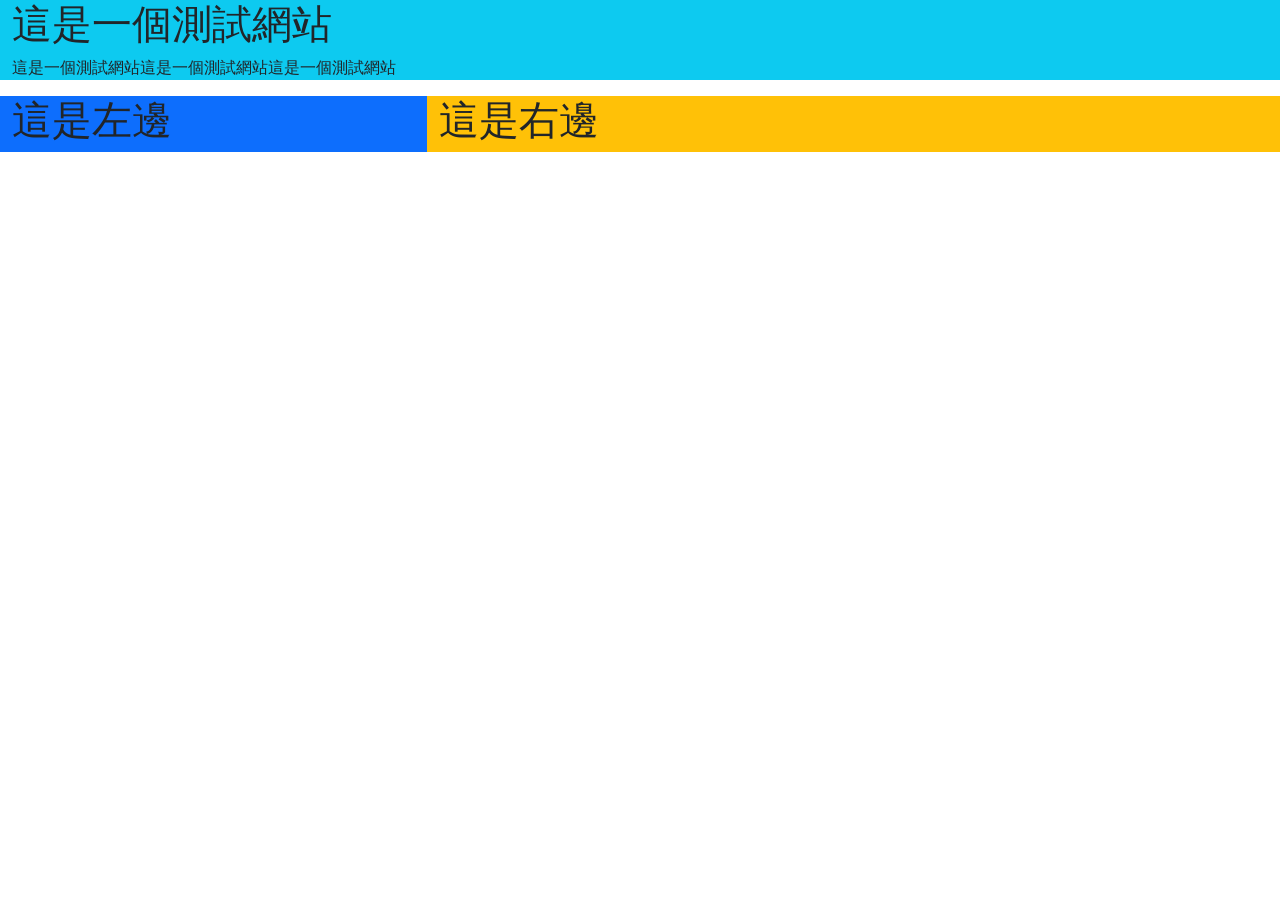
<file: newbt5.html>
<!DOCTYPE html>
<html lang="zh-TW">
<head>
    <meta charset="UTF-8">
    <meta name="viewport" content="width=device-width, initial-scale=1.0">
    <title>A114070066 BookStrap測試</title>
   <!-- CSS only -->
    <link href="https://cdn.jsdelivr.net/npm/bootstrap@5.1.1/dist/css/bootstrap.min.css" rel="stylesheet" integrity="sha384-F3w7mX95PdgyTmZZMECAngseQB83DfGTowi0iMjiWaeVhAn4FJkqJByhZMI3AhiU" crossorigin="anonymous">
    <!-- JavaScript Bundle with Popper -->
    <script src="https://cdn.jsdelivr.net/npm/bootstrap@5.1.1/dist/js/bootstrap.bundle.min.js" integrity="sha384-/bQdsTh/da6pkI1MST/rWKFNjaCP5gBSY4sEBT38Q/9RBh9AH40zEOg7Hlq2THRZ" crossorigin="anonymous"></script>
</head>
<body>
    <div class="container-fluid bg-info" >
       <h1>這是一個測試網站</h1>
       <p>這是一個測試網站這是一個測試網站這是一個測試網站</p>
    </div>
    <div class="container-fluid bg-info">
        <div class="row">
            <div class="col-sm-4 bg-primary">
                 <h1>這是左邊</h1>
        </div>
            <div class="col-sm-8 bg-warning">
                 <h1>這是右邊</h1>
        </div>
    </div>
</body>
</html>
</file>
